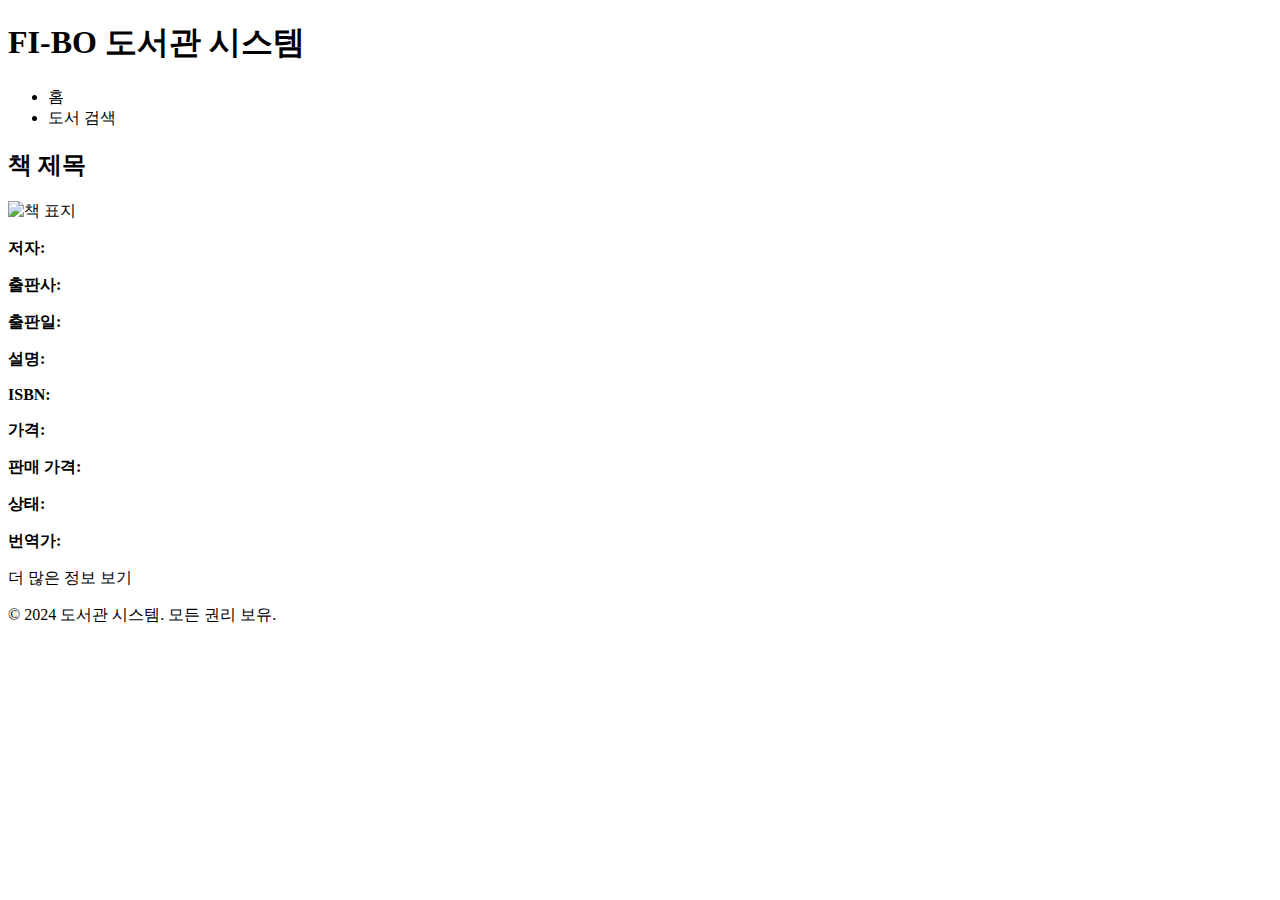
<file: Downloads/LibrarySemiProject-first/LibrarySemiProject-first/src/main/resources/templates/bookDetail.html>
<!DOCTYPE html>
<html lang="ko">
<head>
    <meta charset="UTF-8">
    <meta http-equiv="X-UA-Compatible" content="IE=edge">
    <meta name="viewport" content="width=device-width, initial-scale=1.0">
    <title>책 상세 정보</title>
    <link rel="stylesheet" th:href="@{/css/style.css}">
</head>
<body>
    <header>
        <h1>FI-BO 도서관 시스템</h1>
        <nav>
            <ul>
                <li><a th:href="@{/}">홈</a></li>
                <li><a th:href="@{/kakaoBookSearch}">도서 검색</a></li>
            </ul>
        </nav>
    </header>

    <main>
        <div class="book-detail">
            <h2 th:text="${title}">책 제목</h2>
            <img th:src="${thumbnail}" alt="책 표지" />
            <p><strong>저자:</strong> <span th:text="${authors}"></span></p>
            <p><strong>출판사:</strong> <span th:text="${publisher}"></span></p>
            <p><strong>출판일:</strong> <span th:text="${datetime}"></span></p>
            <p><strong>설명:</strong> <span th:text="${contents}"></span></p>
            <p><strong>ISBN:</strong> <span th:text="${isbn}"></span></p>
            <p><strong>가격:</strong> <span th:text="${price}"></span></p>
            <p><strong>판매 가격:</strong> <span th:text="${sale_price}"></span></p>
            <p><strong>상태:</strong> <span th:text="${status}"></span></p>
            <p><strong>번역가:</strong> <span th:text="${translators}"></span></p>
            <a th:href="${url}" target="_blank">더 많은 정보 보기</a>
        </div>
    </main>

    <footer>
        <p>&copy; 2024 도서관 시스템. 모든 권리 보유.</p>
    </footer>
</body>
</html>
</file>
